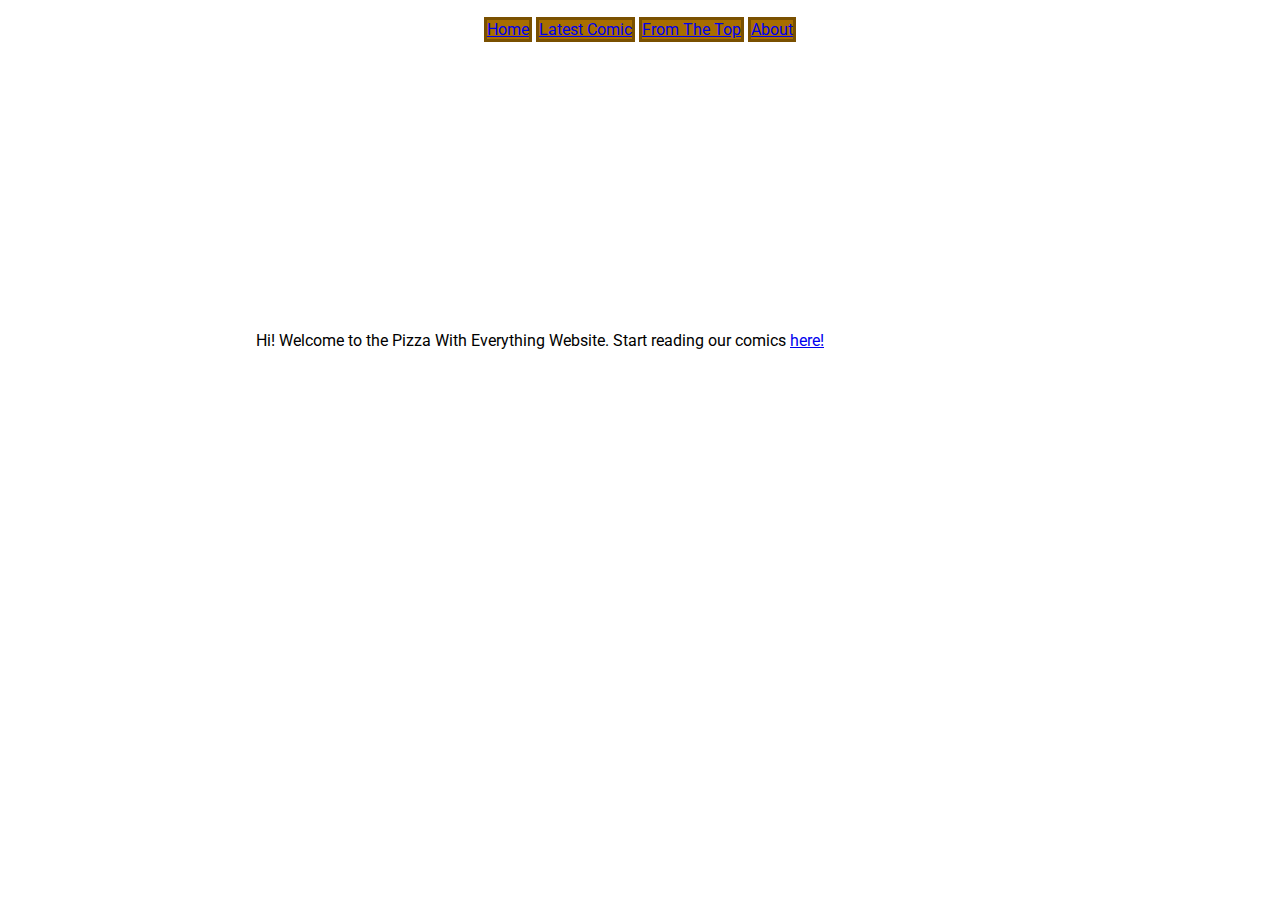
<file: public/index.html>
<!DOCTYPE html>

<html>
<head>
    <meta charset="utf-8">
    <meta http-equiv="X-UA-Compatible" content="IE=edge">
    <meta name="viewport" content="width=device-width, initial-scale=1.0">
    <meta name="scaffolded-by" content="https://github.com/google/stagehand">
    <title>pizzawitheverythingcomics</title>
    <link rel="stylesheet" href="css/styles.css">
    <link rel="icon" href="favicon.ico">
    <script defer src="scripts/NavbarController.dart.js"></script>
</head>

<body>
    <div id="navbar"></div>
    <div id="content">
        <p>Hi! Welcome to the Pizza With Everything Website. Start reading our comics <a href="comic.html?page=1">here!</a>
        <!--TODO make this better-->
    </div>
</body>
</html>
</file>
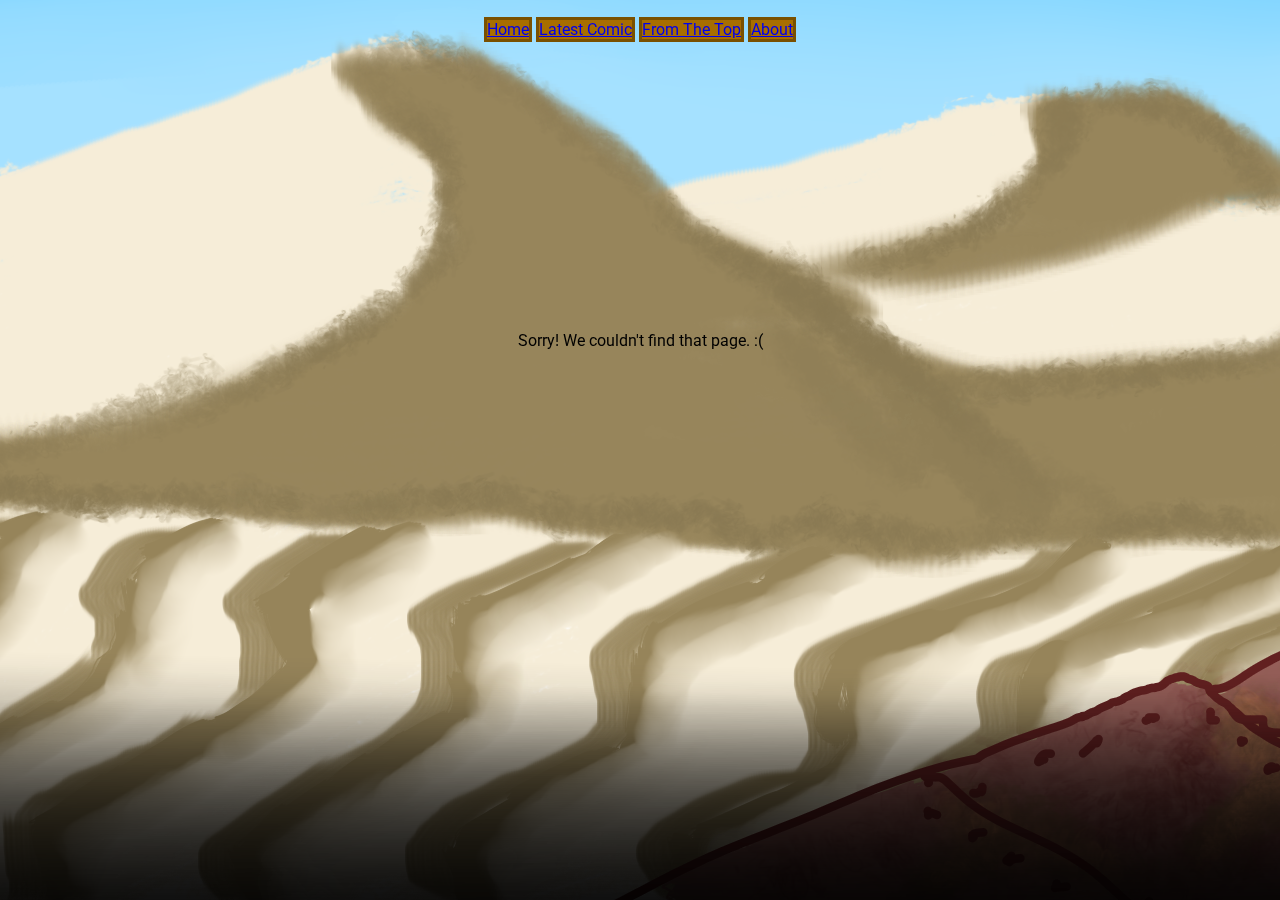
<file: public/comic.html>
<!DOCTYPE html>
<html lang="en">
<head>
    <meta charset="utf-8">
    <meta http-equiv="X-UA-Compatible" content="IE=edge">
    <meta name="viewport" content="width=device-width, initial-scale=1.0">
    <meta name="scaffolded-by" content="https://github.com/google/stagehand">
    <title>pizzawitheverythingcomics</title>
    <link rel="stylesheet" href="css/styles.css">
    <link rel="stylesheet" href="css/comic.css">
    <link rel="icon" href="favicon.ico">
    <script defer src="scripts/ComicController.dart.js"></script>
</head>
<div>
<div id="bg">
    <img src="images/hope_background.png" id="bgImg">
</div>
    <div id="navbar"></div>
    <div id="content"></div>
</body>
</html>
</file>
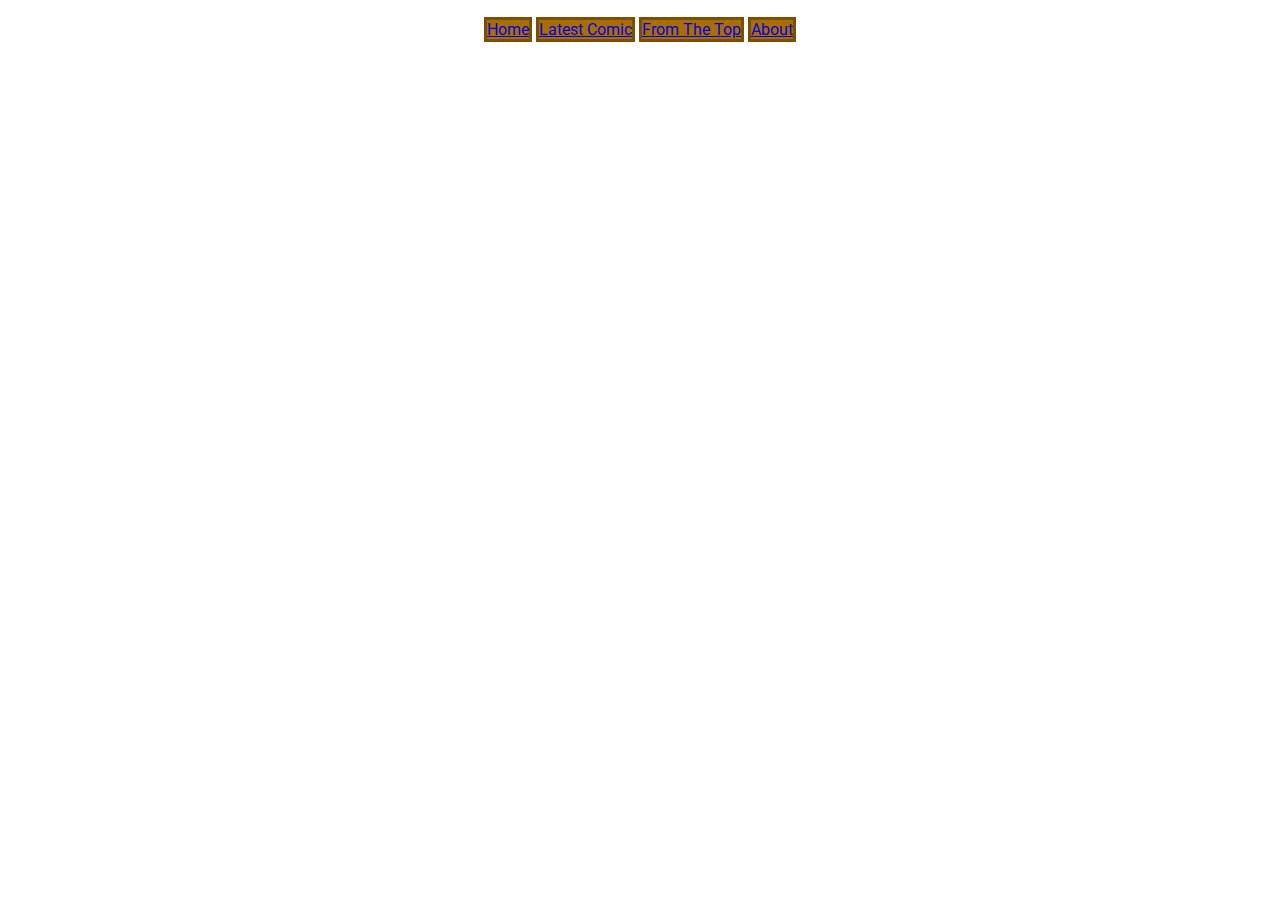
<file: public/template.html>
<!DOCTYPE html>
<html lang="en">
<head>
    <meta charset="utf-8">
    <meta http-equiv="X-UA-Compatible" content="IE=edge">
    <meta name="viewport" content="width=device-width, initial-scale=1.0">
    <meta name="scaffolded-by" content="https://github.com/google/stagehand">
    <title>pizzawitheverythingcomics</title>
    <link rel="stylesheet" href="css/styles.css">
    <link rel="icon" href="favicon.ico">
    <script defer src="scripts/NavbarController.dart.js"></script>
</head>
<body>
    <div id="navbar"></div>
    <div id="content">
    </div>
</body>
</html>
</file>
<file: public/css/styles.css>
@import url(https://fonts.googleapis.com/css?family=Roboto);

html, body {
  width: 100%;
  height: 100%;
  margin: 0;
  padding: 0;
  font-family: 'Roboto', sans-serif;
}

#output {
  padding: 20px;
  text-align: center;
}

#navbar {
    position: relative;
    z-index: 5;
    padding: 20px;
    text-align: center;
	margin-left: auto;
	margin-right: auto;
	margin-top: 20;
	width: 500px;
}

#navbar-list {
  list-style-type: none;
  margin: 0;
  padding: 0;
}

.navbar-element{
    display: inline;
    width: 60px;
    border: 3px solid #7a5000;
    background-color: #a86e00;
    margin: 0;
    padding: 0;
}

#content {
    position: relative;
    z-index: 5;
	margin-left: auto;
	margin-right: auto;
	padding: 20%;
}


#bg {
    z-index: 1;
    position: fixed;
    top: -50%;
    left: -50%;
    width: 200%;
    height: 200%;
}

#bgImg{
    position: absolute;
    top: 0;
    left: 0;
    right: 0;
    bottom: 0;
    margin: auto;
    min-width: 50%;
    min-height: 50%;
}

.error{
    text-align: center;
}
</file>
<file: public/css/comic.css>
.comicPage{
    max-width:100%;
    height:auto;
}
</file>
